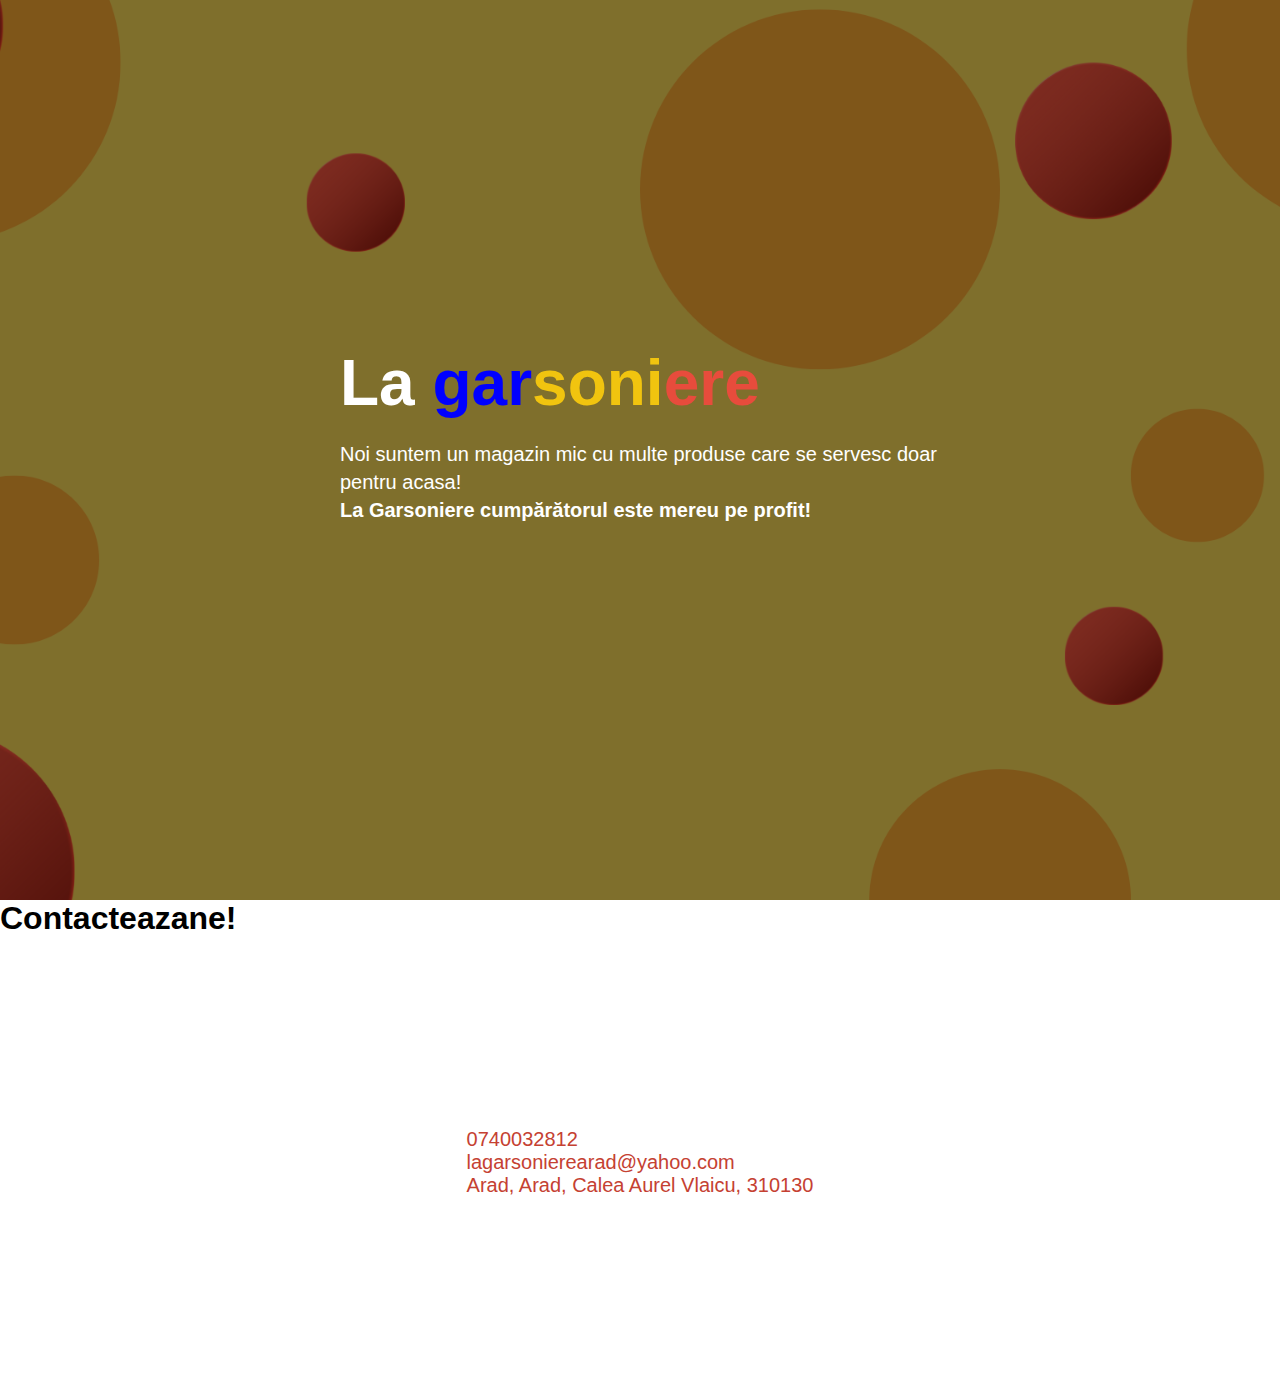
<file: index.html>
<!DOCTYPE html>
<html lang="ro" itemscope itemtype="http://schema.org/WebPage">
  <head>
    <meta name="viewport" content="width=device-width, initial-scale=1" />
    <meta charset="UTF-8" />
    <meta http-equiv="X-UA-Compatible" content="IE=edge" />
    <meta http-equiv="Content-Type" content="text/html; charset=utf-8" />
    <meta name="title" content="La Garsoniere" />
    <meta name="copyright" content="Gros Vision Invest S.R.L." />
    <meta
      name="description"
      content="La Garsoniere este un magazin in Aurel Vlaicu."
    />
    <meta
      property="og:image"
      content="https://tech-dot-bin.github.io/La-Garsoniere/img/logo.png"
    />
    <meta property="og:type" content="website" />
    <meta
      property="og:description"
      content="La Garsoniere este un magazin in Aurel Vlaicu."
    />
    <meta
      id="og-title"
      property="og:title"
      content="La Garsoniere"
    />
    <meta property="og:url" content="https://tech-dot-bin.github.io/La-Garsoniere/" />
    <meta
      name="keywords"
      content="La Garsoniere, Magazinul La Garsoniere"
    />
    <title>La Garsoniere</title>
<link href='https://cdn.boxicons.com/fonts/basic/boxicons.min.css' rel='stylesheet'>
    <link rel="stylesheet" href="./css/index.css" type="text/css" />

    <!-- Structured Data -->
    <script type="application/ld+json">
      {
          "@context": "https://schema.org",
          "@type": "Store",
          "name": "La Garsoniere",
          "description": "La Garsoniere este un magazinas cu reduceri.",
          "url": "https://tech-dot-bin.github.io/La-Garsoniere",
          "logo": "https://tech-dot-bin.github.io/La-Garsoniere/img/logo.png",
          "image": "https://tech-dor-bin.github.io/La-Garsoniere/img/logo.png",
          "sameAs": [
              "https://www.facebook.com/crsminimarket",
          ],
          "address": {
              "@type": "PostalAddress",
              "streetAddress": "Calea Aurel Vlaicu",
              "addressLocality": "Arad",
              "addressRegion": "Arad",
              "postalCode": "310130",
              "addressCountry": "Romania"
          },
          "openingHoursSpecification": {
              "@type": "OpeningHoursSpecification",
              "dayOfWeek": [
                  "Monday",
                  "Tuesday",
                  "Wednesday",
                  "Thursday",
                  "Friday",
                  "Saturday"
                  "Sunday"
              ],
              "opens": "08:00",
              "closes": "20:00"
          }
      }
    </script>
  </head>
  <body>
<section class="hero">
  <div class="hero-content container">
    <h1>
      La <span class="blue">gar</span><span class="yellow">soni</span><span class="red">ere</span>
    </h1>
    <p>
      Noi suntem un magazin mic cu multe produse care se servesc doar pentru acasa!<br />
      <b>La Garsoniere cumpărătorul este mereu pe profit!</b>
    </p>
  </div>
</section>
  <h1>Contacteazane!</h1>
  <section class="contact" id="goto-contact">
      <div class="maincontacts">
            <div class="contactus">
      <i class='bx  bx-phone'  ></i> 
      <a href="tel:0740032812">0740032812</a>
    </div>
    <div class="contactus">
      <i class='bx  bx-envelope'  ></i> 
      <a href="mailto:lagarsonierearad@yahoo.com">lagarsonierearad@yahoo.com</a>
    </div>
    <div class="contactus">
      <i class='bx  bx-location'  ></i> 
      <a href="https://maps.app.goo.gl/XBR5Puye1zjw9iTy9" >Arad, Arad, Calea Aurel Vlaicu, 310130</a> 
    </div>
      </div>
  </section>
</body>
</html>
</file>
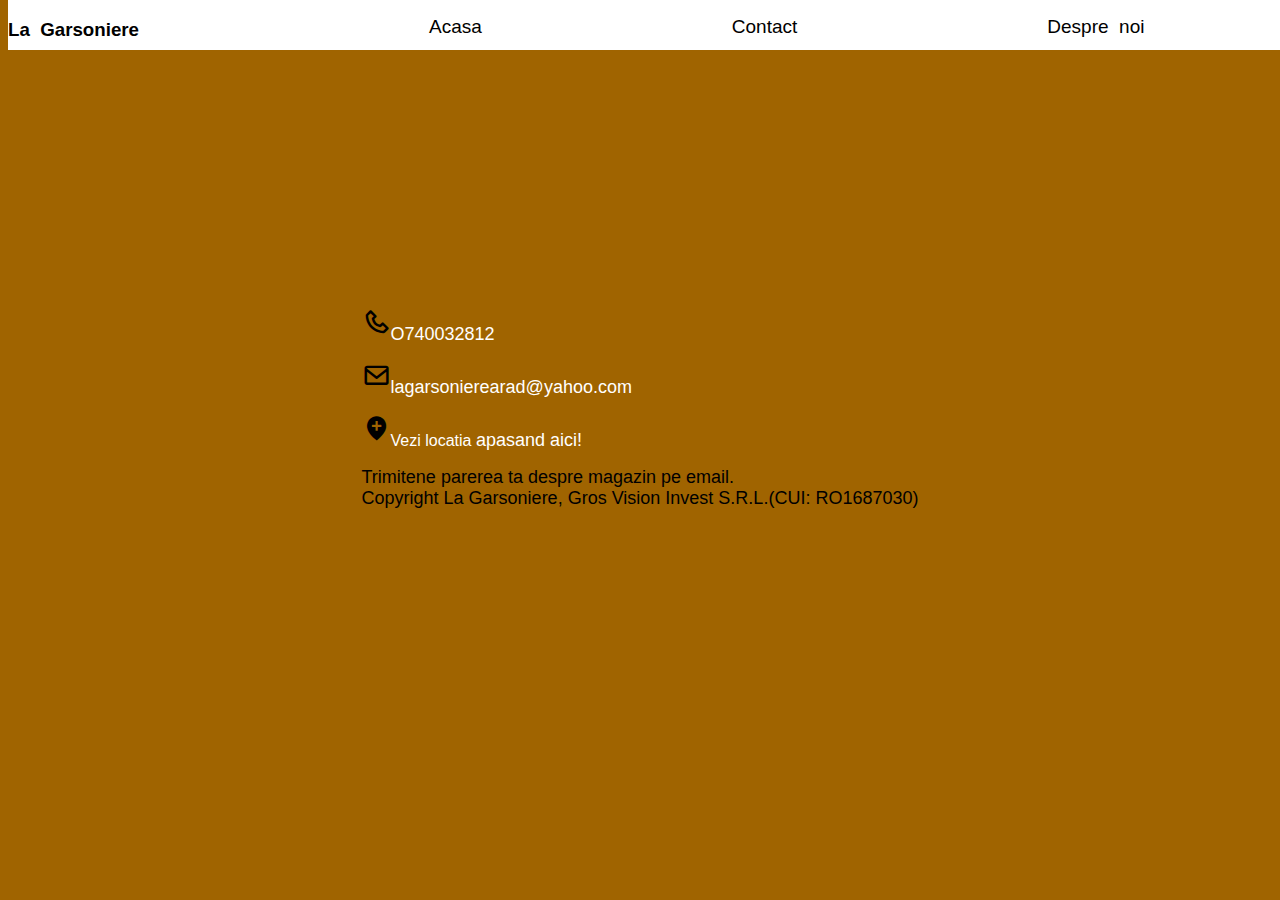
<file: contact.html>
<!DOCTYPE html>
<html lang="ro" itemscope itemtype="http://schema.org/WebPage">
  <head>
    <!-- Google tag (gtag.js) -->
<script async src="https://www.googletagmanager.com/gtag/js?id=G-FYLXP9C048"></script>
<script>
  window.dataLayer = window.dataLayer || [];
  function gtag(){dataLayer.push(arguments);}
  gtag('js', new Date());

  gtag('config', 'G-FYLXP9C048');
</script>
    <meta name="viewport" content="width=device-width, initial-scale=1" />
    <meta charset="UTF-8" />
    <meta http-equiv="X-UA-Compatible" content="IE=edge" />
    <meta http-equiv="Content-Type" content="text/html; charset=utf-8" />
    <meta name="title" content="La Garsoniere Market - Contact" />
    <meta name="copyright" content="La Garsoniere Market" />
    <meta
      name="description"
      content="La Garsoniere Minimarket este un magazinas cu reduceri."
    />
    <meta property="og:type" content="website" />
    <meta
      property="og:description"
      content="La garsoniere este un magazin plin de reduceri!"
    />
    <meta
      id="og-title"
      property="og:title"
      content="La Garsoniere Market - Contact"
    />
    <meta property="og:url" content="https://grosalexandrupetru.github.io/La-Garsoniere/contact.html" />
    <meta
      name="keywords"
      content="Tia, tia, t, i, a, TIA, Magazinul Tia, Magazinul, m, a, g, a, z, i, n, u, l, magazinul, MAGAZINUL, MAGAZINUL TIA, Magazinul Tia, magazinul tia, mAGAZINUL tIA, la garsoniere, la, LA GARSONIERE, La Garsoniere, lagarsoniere, LaGarsionere"
    />
    <title>La Garsoniere Market - Despre Noi/Contact</title>
    <link
      type="text/css"
      href="https://unpkg.com/boxicons@2.1.4/css/boxicons.min.css"
      rel="stylesheet"
    />
    <link rel="stylesheet" href="./index.css" type="text/css" />

    <!-- Structured Data -->
    <script type="application/ld+json">
      {
          "@context": "https://schema.org",
          "@type": "Store",
          "name": "La Garsoniere",
          "description": "La Garsoniere este un magazinas cu reduceri.",
          "url": "https://grosalexandrupetru.github.io/La-Garsoniere/contact.html",
          "sameAs": [
              "https://grosalexandrupetru.github.io/La-Garsoniere/",
          ],
          "address": {
              "@type": "PostalAddress",
              "streetAddress": "Calea Aurel Vlaicu",
              "addressLocality": "Arad",
              "addressRegion": "Arad",
              "postalCode": "310130",
              "addressCountry": "Romania"
          },
          "openingHoursSpecification": {
              "@type": "OpeningHoursSpecification",
              "dayOfWeek": [
                  "Monday",
                  "Tuesday",
                  "Wednesday",
                  "Thursday",
                  "Friday",
                  "Saturday"
                  "Sunday"
              ],
              "opens": "08:00",
              "closes": "20:00"
          }
      }
    </script>
  </head>

  <body>
    <section class="navbar">
      <nav class="nav">
        <h3>La<b>..</b>Garsoniere</h3>
        <ul>
          <li><a href="./index.html" target="_blank">Acasa</a></li>
          <li><a href="./contact.html" target="_blank">Contact</a></li>
          <li>
            <a href="./contact.html" target="_blank">Despre<b>..</b>noi</a>
          </li>
        </ul>
        <i class="bx bx-menu"></i>
        <i class="bx bx-x"></i>
      </nav>
    </section>
    <section class="hero">
      <div class="i">
        <i class="bx bx-phone"></i>
        <p>
          <a href="tel:O740032812" target="_blank" rel="noopener noreferrer"
            >O740032812</a
          >
        </p>
      </div>
      <div class="i">
        <i class="bx bx-envelope"></i>
        <p>
          <a
            href="mailto:lagarsonierearad@yahoo.com"
            target="_blank"
            rel="noopener noreferrer"
            >lagarsonierearad@yahoo.com</a
          >
        </p>
      </div>
      <div class="i">
        <i class="bx bxs-location-plus"></i>
        <p>
          Vezi locatia
          <a
            href="https://www.google.com/search?q=Gros+Vision+Invest&stick=H4sIAAAAAAAA_-NgU1I1qDAxNzG1tEw0tLQwMzdLszC2MqhISTUxNDJJSjQyMk9KtDS1WMQq5F6UX6wQllmcmZ-n4JlXllpcAgBtBuLVPgAAAA&hl=ro&mat=CUS_Z4v41WyUElYBqiIDwguwP_sgq6c95fpmtkFAoebNU4_x13x1z1xFXsF_L2n_DfheHbcmxN9Jr3piP_OGarxPvs6sE44ZkO-6ChtpydDIM_XdYdTk-I9vh_P5PslEAg&authuser=0&ved=2ahUKEwjo5N_9wcCJAxV3lP0HHWLpJ4AQ-MgIegQIMBAd"
            target="_blank"
            rel="noopener noreferrer"
            >apasand aici!</a
          >
        </p>
      </div>
      <footer>
        Trimitene parerea ta despre magazin pe email.<br />
        Copyright La Garsoniere, Gros Vision Invest S.R.L.(CUI: RO1687030)
      </footer>
    </section>
  </body>
</html>
</file>
<file: index.css>
* {
  font-family: sans-serif;
}
body {
  background: rgb(160, 100, 0);
  position: relative;
  display: flex;
  justify-content: center;
  align-items: center;
}
a {
  font-size: 18px;
  text-decoration: none;
  color: white;
}
p {
  color: white;
}

.navbar {
  width: 100%;
  height: 50px;
  background: white;
  color: black;
  top: -8px;
  position: absolute;
  display: flex;
}
.nav {
  display: flex;
  flex-direction: row;
  justify-content: space-between;
  background: white;
  position: relative;
}
.nav ul {
  display: flex;
  flex-direction: row;
  justify-content: space-between;
  margin-right: 200px;
  background: white;
  position: relative;
}
.nav ul li {
  position: relative;
  margin-left: 400px;
  list-style: none;
  background: white;
}
.nav i {
  display: none;
}
.nav ul li a {
  font-size: 19px;
  text-decoration: none;
  color: black;
  transition: all 0.6s;
  background: white;
  position: relative;
}
.nav ul li a:hover {
  color: blue;
}
.nav h3 {
  background: white;
}

h1 {
  font-size: 60px;
  color: white;
}
h3 b {
  color: white;
}
.nav ul li a b {
  color: white;
}
.hero {
  margin-top: 300px;
}
.one p {
  font-size: 20px;
  font-weight: bold;
}
.one a {
  padding: 8px 8px 8px 8px;
  color: white;
  background: blue;
  border-radius: 18px;
  font-size: 20px;
  transition: all 0.5s;
}
.one a:hover {
  color: black;
  background: white;
}
@media (max-width: 1610px) {
  .nav ul li {
    margin-left: 350px;
  }
}
@media (max-width: 1455px) {
  .nav ul li {
    margin-left: 300px;
  }
}
@media (max-width: 1305px) {
  .nav ul li {
    margin-left: 250px;
  }
}
@media (max-width: 1160px) {
  .nav ul li {
    margin-left: 200px;
  }
}
@media (max-width: 1010px) {
  .nav ul li {
    margin-left: 150px;
  }
}
@media (max-width: 860px) {
  .nav ul li {
    margin-left: 100px;
  }
}
@media (max-width: 710px) {
  .nav ul li {
    margin-left: 50px;
  }
  .one p {
    font-size: 12px;
  }
  .one a {
    padding: 7px 7px 7px 7px;
    font-size: 17px;
  }
  h1 {
    font-size: 33px;
  }
}
@media (max-width: 566px) {
  .nav ul li {
    margin-left: 40px;
  }
  .nav ul li a {
    font-size: 15px;
  }
  .one p {
    font-size: 8px;
  }
  .one a {
    padding: 5px 5px 5px 5px;
    font-size: 14px;
  }
  h1 {
    font-size: 28px;
  }
}
@media (max-width: 486px) {
  .nav ul li {
    margin-left: 30px;
  }
  .nav ul li a {
    font-size: 14px;
  }
}
@media (max-width: 450px) {
  .nav ul li {
    margin-left: 30px;
  }
  .nav ul li a {
    font-size: 14px;
  }
  .nav h3 {
    font-size: 17px;
  }
}
@media (max-width: 430px) {
  .nav ul li {
    margin-left: 20px;
  }
  .nav ul li a {
    font-size: 14px;
  }
  .nav h3 {
    font-size: 16px;
  }
}
@media (max-width: 388px) {
  .nav ul li {
    margin-left: 15px;
  }
  .nav ul li a {
    font-size: 13px;
  }
  .nav h3 {
    font-size: 15px;
  }
}
@media (max-width: 360px) {
  .nav ul li {
    margin-left: 10px;
  }
  .nav ul li a {
    font-size: 12px;
  }
  .nav h3 {
    font-size: 14px;
  }
}
@media (max-width: 330px) {
  .nav ul li {
    margin-left: 9px;
  }
  .nav ul li a {
    font-size: 10px;
  }
  .nav h3 {
    font-size: 12px;
    margin-right: 10px;
  }
}
@media (max-width: 290px) {
  .nav ul li {
    margin-left: 6px;
  }
  .nav ul li a {
    font-size: 8px;
  }
  .one a {
    padding: 5px 5px 5px 5px;
    font-size: 10px;
  }
  h1 {
    font-size: 24px;
  }
}
a:hover {
  color: blue;
  transition: all 0.5s;
}
.i {
  display: flex;
  flex-direction: row;
}
.i i {
  font-size: 29px;
}
footer {
  font-size: 18px;
}
</file>
<file: css/index.css>
/* Base reset and container */
* {
  margin: 0;
  padding: 0;
  box-sizing: border-box;
  font-family: sans-serif;
}
.container {
  width: 90%;
  max-width: 1200px;
  margin: 0 auto;
}

/* Hero setup */
.hero {
  position: relative;
  height: 100vh;
  background: url("./../img/background.png") center/cover no-repeat;
  display: flex;
  align-items: center;
  color: white;
}

/* Dark overlay */
.hero::before {
  content: "";
  position: absolute;
  inset: 0;
  background: rgba(0, 0, 0, 0.5);
  z-index: 1;
}

/* Hero content */
.hero-content {
  position: relative;
  z-index: 2;
  max-width: 600px;
  text-align: left;
}
.hero-content h1 {
  font-size: 4rem;
  margin-bottom: 20px;
}
.hero-content p {
  font-size: 1.25rem;
  line-height: 1.4;
  margin-bottom: 30px;
}
.btn {
  display: inline-block;
  background: blue;
  color: white;
  padding: 12px 24px;
  border-radius: 18px;
  font-size: 1.25rem;
  text-decoration: none;
  transition: background 0.3s, color 0.3s;
}
.btn:hover {
  background: white;
  color: black;
}

/* Accent colors */
.red    { color: #e74c3c; }
.yellow { color: #f1c40f; }

.blue {
  color: blue;
}
.contact {
  width: 100%;
  height: 50vh;
  display: flex;
  flex-direction: center;
  align-items: center;
  justify-content: center;;
}
.contact .maincontacts {
  display: flex;
  flex-direction: column;
}

.contact .maincontacts .contactus {
  display: flex;
  color:#e74c3c;
  flex-direction: row;
  font-size: 20px;
}
.contact .maincontacts .contactus i{
  font-size: 24px;
}

.contact .maincontacts .contactus a{
  color:#c54132;
  text-decoration: none;
}

/* Responsive */
@media (max-width: 768px) {
  .hero-content h1 { font-size: 2.5rem; }
  .hero-content p   { font-size: 1rem; }
  .btn              { font-size: 1rem; padding: 10px 20px; }
}
</file>
